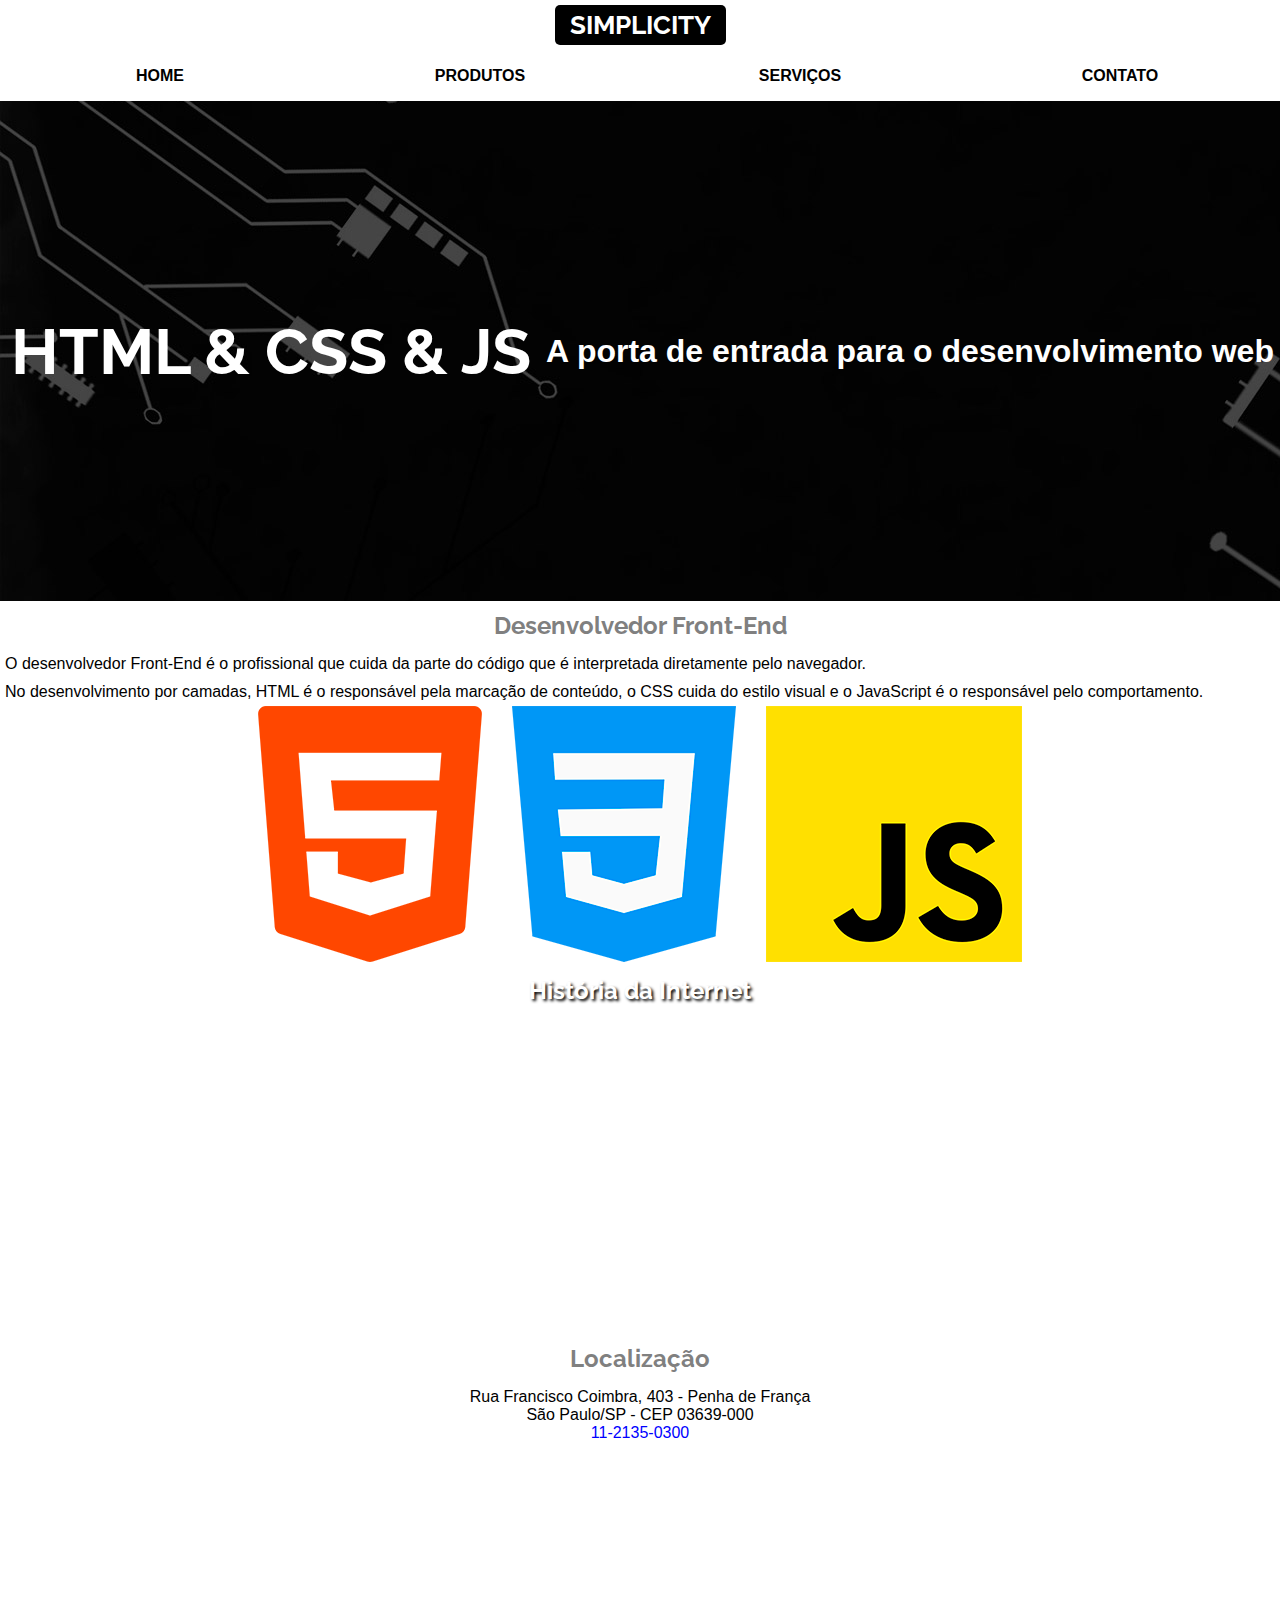
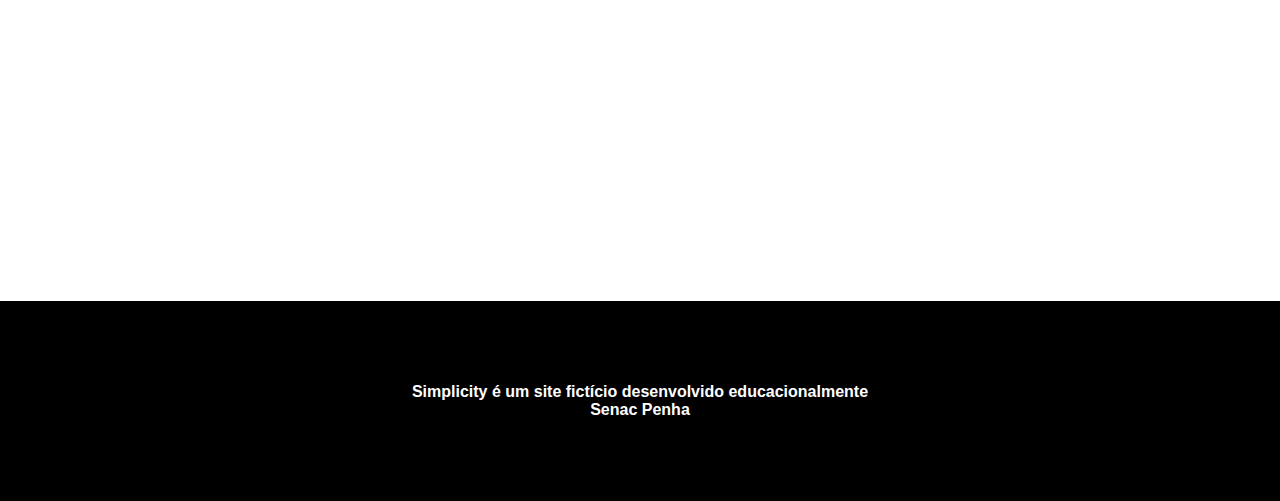
<file: index.html>
<!DOCTYPE html>
<html lang="pt-br">

<head>
    <meta charset="UTF-8">
    <meta name="viewport" content="width=device-width, initial-scale=1.0">
    <title>Simplicity</title>
    <link rel="shortcut icon" href="imagens/favicon.png" type="image/png" sizes="64x64">
    <link rel="stylesheet" href="css/estilos.css">
</head>

<body>

    <header class="topo">
        <h1><a href="index.html">Simplicity</a></h1>
        <nav class="menu">
            <a href="index.html">Home</a>
            <a href="produtos.html">Produtos</a>
            <a href="servicos.html">Serviços</a>
            <a href="contato.html">Contato</a>
        </nav>
    </header>

    <main class="conteudo">
        <article class="destaque">
            <h2>HTML & CSS & JS</h2>
            <p>A porta de entrada para o desenvolvimento web</p>
        </article>

        <article class="front-end">
            <h2>Desenvolvedor Front-End</h2>
            <p>O desenvolvedor Front-End é o profissional que cuida da parte do código que é interpretada diretamente  pelo navegador.</p>
            <p>No desenvolvimento por camadas, HTML é o responsável pela marcação de conteúdo, o CSS cuida do estilo visual e o JavaScript é o responsável pelo comportamento.</p>

            <figure>
                <img src="imagens/tecnologias.png" alt="Logotipos das linguagens HTML, CSS e JS">
            </figure>
        </article>

        <article class="historia">
            <h2>História da Internet</h2>
            <iframe height="315" src="https://www.youtube.com/embed/jlkvzcG1UMk?si=TT5wAanXpYPIbVCu" title="YouTube video player" frameborder="0" allow="accelerometer; autoplay; clipboard-write; encrypted-media; gyroscope; picture-in-picture; web-share" referrerpolicy="strict-origin-when-cross-origin" allowfullscreen></iframe>
        </article>

        <article class="localizacao">
            <h2>Localização</h2>
            <p>
                Rua Francisco Coimbra, 403 - Penha de França <br>
                São Paulo/SP - CEP 03639-000 <br>
                <a href="tel:1121350300">11-2135-0300</a>                
            </p>

            <iframe src="https://www.google.com/maps/embed?pb=!1m18!1m12!1m3!1d3658.1756287870057!2d-46.54283012484361!3d-23.526184778823964!2m3!1f0!2f0!3f0!3m2!1i1024!2i768!4f13.1!3m3!1m2!1s0x94ce5e45de28bb23%3A0x1d2ed3122aae28a7!2sSenac%20Penha!5e0!3m2!1spt-BR!2sbr!4v1718976820515!5m2!1spt-BR!2sbr"  height="450" style="border:0;" allowfullscreen="" loading="lazy" referrerpolicy="no-referrer-when-downgrade"></iframe>
        </article>
    </main>

    <footer class="rodape">
        <p>
            Simplicity é um site fictício desenvolvido educacionalmente<br> Senac Penha 
        </p>
    </footer>

</body>

</html>
</file>
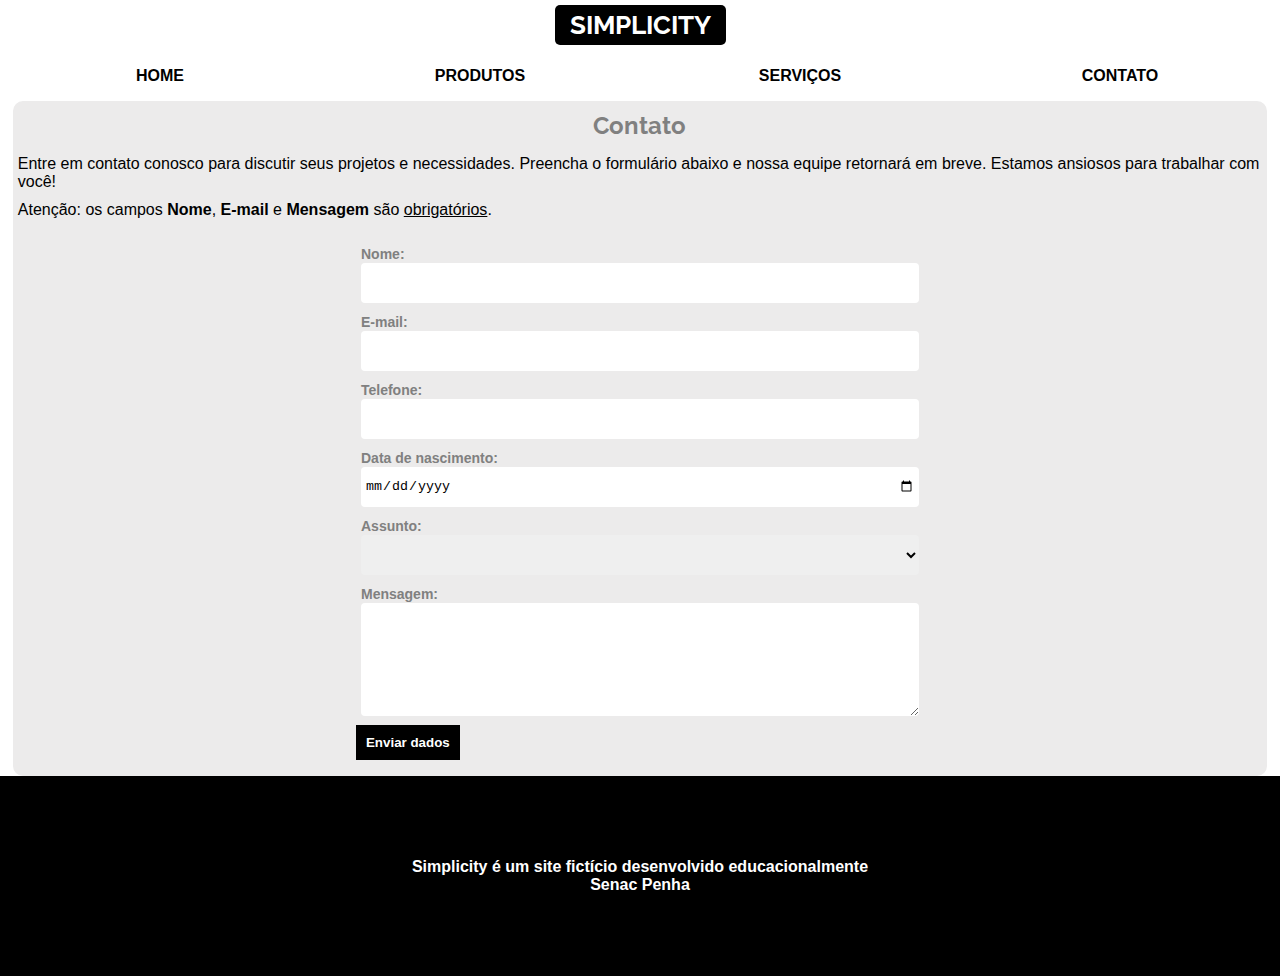
<file: contato.html>
<!DOCTYPE html>
<html lang="pt-br">

<head>
    <meta charset="UTF-8">
    <meta name="viewport" content="width=device-width, initial-scale=1.0">
    <title>Contato - Simplicity</title>
    <link rel="shortcut icon" href="imagens/favicon.png" type="image/png" sizes="64x64">
    <link rel="stylesheet" href="css/estilos.css">
</head>

<body>

    <header class="topo">
        <h1><a href="index.html">Simplicity</a></h1>
        <nav class="menu">
            <a href="index.html">Home</a>
            <a href="produtos.html">Produtos</a>
            <a href="servicos.html">Serviços</a>
            <a href="contato.html">Contato</a>
        </nav>
    </header>

    <main class="conteudo">

        <article class="conteudo-da-pagina">
            <h2>Contato</h2>
            <p>
                Entre em contato conosco para discutir seus projetos e necessidades. Preencha o formulário abaixo e
                nossa equipe retornará em breve. Estamos ansiosos para trabalhar com você!
            </p>

            <p>Atenção: os campos <b>Nome</b>, <b>E-mail</b> e <b>Mensagem</b> são <u>obrigatórios</u>.</p>

            <!-- Atributo action tem a ver
            com o destino/forma de programação
            de processamento. Por hora, deixe vazio.
            
            Atributo method é a forma mais segura
            e recomendada para transmitir os dados.
            Sempre use em formulários de contato/cadastro.
            -->
            <form action="" method="post">
                <p>
                    <label for="nome">Nome:</label>
                    <input required type="text" name="nome" id="nome">
                </p>
                <p>
                    <label for="email">E-mail:</label>
                    <input required type="email" name="email" id="email">
                </p>
                <p>
                    <label for="telefone">Telefone:</label>
                    <input type="tel" name="telefone" id="telefone">
                </p>
                <p>
                    <label for="nascimento">Data de nascimento:</label>
                    <input type="date" name="nascimento" id="nascimento">
                </p>
                
                <p>
                    <label for="assunto">Assunto:</label>
                    <select name="assunto" id="assunto">
                        <option value=""></option>
                        <option>Informações</option>
                        <option>Reclamações</option>
                        <option>Elogios</option>
                        <option>Outros</option>
                    </select>
                </p>

                <p>
                    <label for="mensagem">Mensagem:</label>
                    <textarea required name="mensagem" id="mensagem" cols="30" rows="7"></textarea>
                </p>
                
                <button type="submit" id="enviar">
                    Enviar dados
                </button>

            </form>

        </article>

    </main>

    <footer class="rodape">
        <p>
            Simplicity é um site fictício desenvolvido educacionalmente<br> Senac Penha
        </p>
    </footer>

    <!-- 2) Importação do JavaScript do Lightbox -->
    <script src="lightbox/js/lightbox-plus-jquery.min.js"></script>

</body>

</html>
</file>
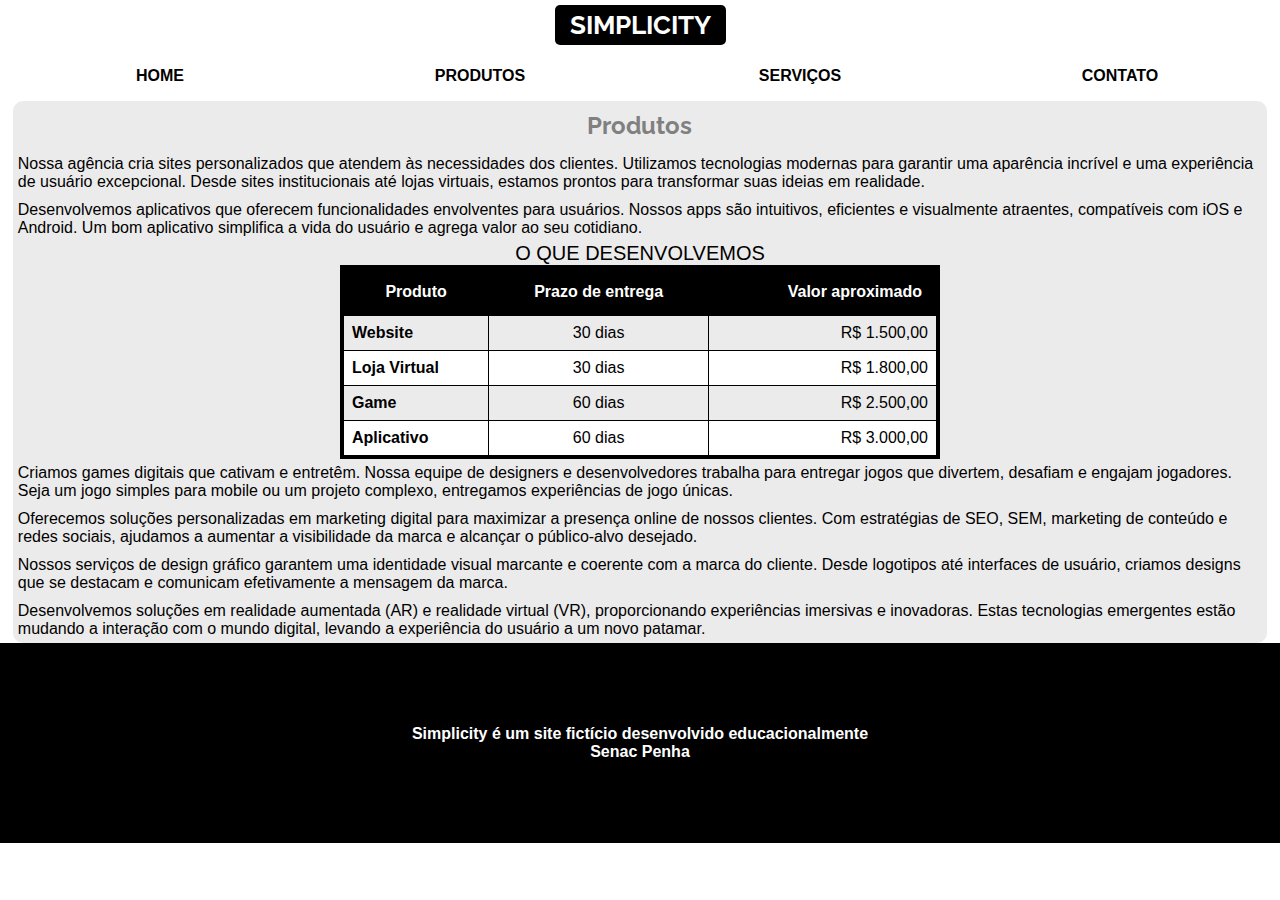
<file: produtos.html>
<!DOCTYPE html>
<html lang="pt-br">

<head>
    <meta charset="UTF-8">
    <meta name="viewport" content="width=device-width, initial-scale=1.0">
    <title>Produtos - Simplicity</title>
    <link rel="shortcut icon" href="imagens/favicon.png" type="image/png" sizes="64x64">
    <link rel="stylesheet" href="css/estilos.css">
</head>

<body>

    <header class="topo">
        <h1><a href="index.html">Simplicity</a></h1>
        <nav class="menu">
            <a href="index.html">Home</a>
            <a href="produtos.html">Produtos</a>
            <a href="servicos.html">Serviços</a>
            <a href="contato.html">Contato</a>
        </nav>
    </header>

    <main class="conteudo">

        <article class="conteudo-da-pagina">
            <h2>Produtos</h2>

            <p>
                Nossa agência cria sites personalizados que atendem às necessidades dos clientes. Utilizamos tecnologias
                modernas para garantir uma aparência incrível e uma experiência de usuário excepcional. Desde sites
                institucionais até lojas virtuais, estamos prontos para transformar suas ideias em realidade.
            </p>
            <p>
                Desenvolvemos aplicativos que oferecem funcionalidades envolventes para usuários. Nossos apps são
                intuitivos, eficientes e visualmente atraentes, compatíveis com iOS e Android. Um bom aplicativo
                simplifica a vida do usuário e agrega valor ao seu cotidiano.
            </p>


            <table>
                <caption>O que desenvolvemos</caption>
                <tr>
                    <th>Produto</th>
                    <th>Prazo de entrega</th>
                    <th>Valor aproximado</th>
                </tr>
                <tr>
                    <td>Website</td>
                    <td>30 dias</td>
                    <td>R$ 1.500,00</td>
                </tr>
                <tr>
                    <td>Loja Virtual</td>
                    <td>30 dias</td>
                    <td>R$ 1.800,00</td>
                </tr>
                <tr>
                    <td>Game</td>
                    <td>60 dias</td>
                    <td>R$ 2.500,00</td>
                </tr>
                <tr>
                    <td>Aplicativo</td>
                    <td>60 dias</td>
                    <td>R$ 3.000,00</td>
                </tr>
            </table>

            <p>
                Criamos games digitais que cativam e entretêm. Nossa equipe de designers e desenvolvedores trabalha para
                entregar jogos que divertem, desafiam e engajam jogadores. Seja um jogo simples para mobile ou um
                projeto complexo, entregamos experiências de jogo únicas.
            </p>
            <p>
                Oferecemos soluções personalizadas em marketing digital para maximizar a presença online de nossos
                clientes. Com estratégias de SEO, SEM, marketing de conteúdo e redes sociais, ajudamos a aumentar a
                visibilidade da marca e alcançar o público-alvo desejado.
            </p>
            <p>
                Nossos serviços de design gráfico garantem uma identidade visual marcante e coerente com a marca do
                cliente. Desde logotipos até interfaces de usuário, criamos designs que se destacam e comunicam
                efetivamente a mensagem da marca.
            </p>
            <p>
                Desenvolvemos soluções em realidade aumentada (AR) e realidade virtual (VR), proporcionando experiências
                imersivas e inovadoras. Estas tecnologias emergentes estão mudando a interação com o mundo digital,
                levando a experiência do usuário a um novo patamar.
            </p>
        </article>

    </main>

    <footer class="rodape">
        <p>
            Simplicity é um site fictício desenvolvido educacionalmente<br> Senac Penha
        </p>
    </footer>

</body>

</html>
</file>
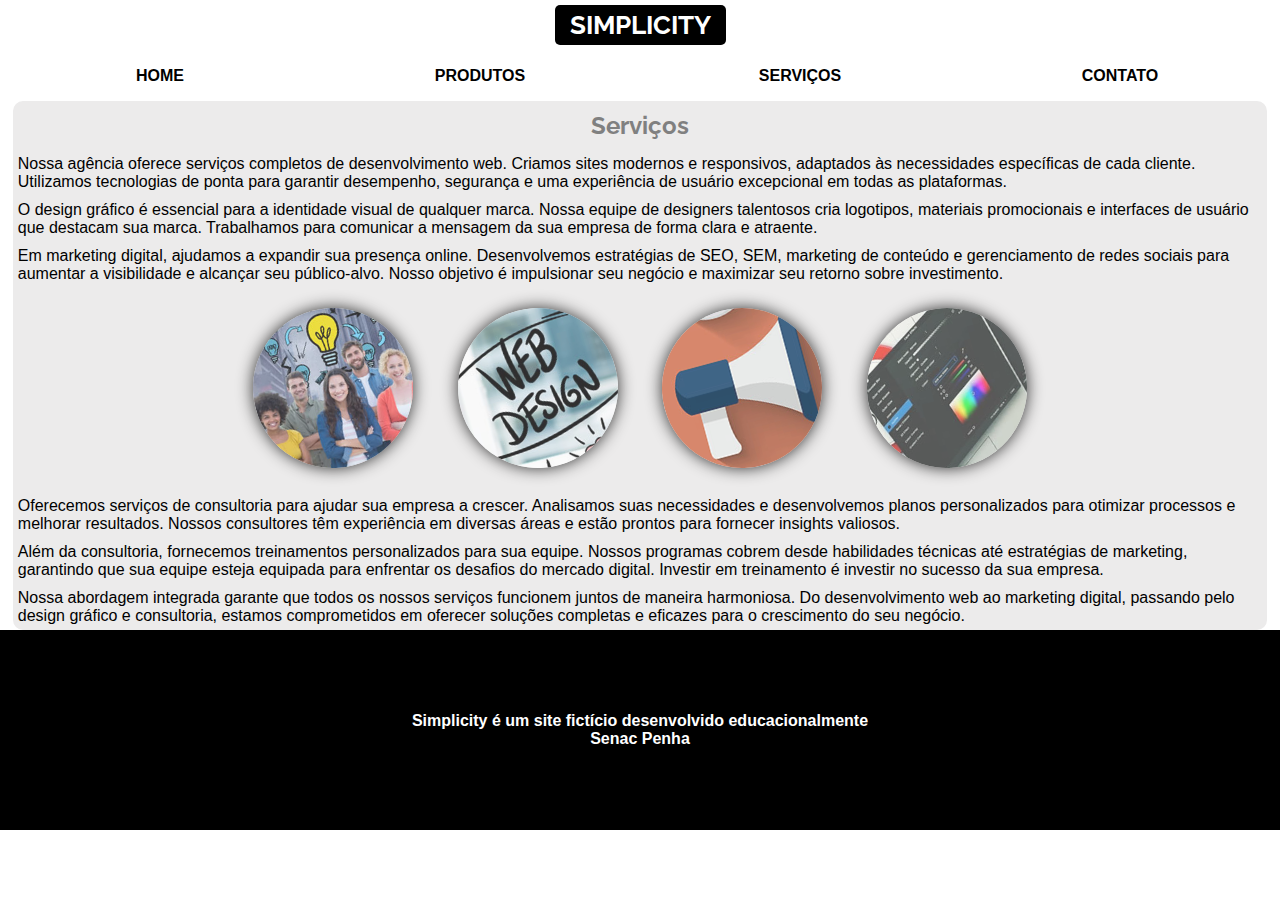
<file: servicos.html>
<!DOCTYPE html>
<html lang="pt-br">

<head>
    <meta charset="UTF-8">
    <meta name="viewport" content="width=device-width, initial-scale=1.0">
    <title>Serviços - Simplicity</title>
    <link rel="shortcut icon" href="imagens/favicon.png" type="image/png" sizes="64x64">

    <!-- 1) Importação do CSS do Lightbox -->
    <link rel="stylesheet" href="lightbox/css/lightbox.min.css">

    <link rel="stylesheet" href="css/estilos.css">
</head>

<body>

    <header class="topo">
        <h1><a href="index.html">Simplicity</a></h1>
        <nav class="menu">
            <a href="index.html">Home</a>
            <a href="produtos.html">Produtos</a>
            <a href="servicos.html">Serviços</a>
            <a href="contato.html">Contato</a>
        </nav>
    </header>

    <main class="conteudo">

        <article class="conteudo-da-pagina">
            <h2>Serviços</h2>

            <p>
                Nossa agência oferece serviços completos de desenvolvimento web. Criamos sites modernos e responsivos,
                adaptados às necessidades específicas de cada cliente. Utilizamos tecnologias de ponta para garantir
                desempenho, segurança e uma experiência de usuário excepcional em todas as plataformas.
            </p>

            <p>
                O design gráfico é essencial para a identidade visual de qualquer marca. Nossa equipe de designers
                talentosos cria logotipos, materiais promocionais e interfaces de usuário que destacam sua marca.
                Trabalhamos para comunicar a mensagem da sua empresa de forma clara e atraente.
            </p>
            <p>
                Em marketing digital, ajudamos a expandir sua presença online. Desenvolvemos estratégias de SEO, SEM,
                marketing de conteúdo e gerenciamento de redes sociais para aumentar a visibilidade e alcançar seu
                público-alvo. Nosso objetivo é impulsionar seu negócio e maximizar seu retorno sobre investimento.
            </p>

            <!-- Exercícios
            
            1) Crie um figure e DENTRO dele coloque
            as 4 imagens miniatura em qualquer ordem
            
            2) Transforme cada imagem/miniatura em um link
            e faça cada uma apontar para a imagem grande.
            -->

            <figure class="galeria-de-fotos">

                <!-- 3) Colocar o atributo data-lightbox="fotos" em cada
                 link de foto. Caso queira uma legenda embaixo
                 de cada imagem, coloque também o atributo
                 data-title="Texto que você quiser em cada um." -->

                <a data-title="Stephany já está REPROVADA!" data-lightbox="fotos" href="imagens/consultoria-treinamento.jpg">
                    <img src="imagens/consultoria-treinamento-mini.jpg" alt="">
                </a>
                <a data-title="Heloísa tá quase..." data-lightbox="fotos" href="imagens/desenvolvimento-web.jpg">
                    <img src="imagens/desenvolvimento-web-mini.jpg" alt="">
                </a>
                <a data-title="MelyssaS sei não hein" data-lightbox="fotos" href="imagens/marketing-digital.jpg">
                    <img src="imagens/marketing-digital-mini.jpg" alt="">
                </a>
                <a data-title="Antonio adora pagodãoooo!!!" data-lightbox="fotos" href="imagens/design-grafico.jpg">
                    <img src="imagens/design-grafico-mini.jpg" alt="">
                </a>
            </figure>

            <p>
                Oferecemos serviços de consultoria para ajudar sua empresa a crescer. Analisamos suas necessidades e
                desenvolvemos planos personalizados para otimizar processos e melhorar resultados. Nossos consultores
                têm experiência em diversas áreas e estão prontos para fornecer insights valiosos.
            </p>
            <p>
                Além da consultoria, fornecemos treinamentos personalizados para sua equipe. Nossos programas cobrem
                desde habilidades técnicas até estratégias de marketing, garantindo que sua equipe esteja equipada para
                enfrentar os desafios do mercado digital. Investir em treinamento é investir no sucesso da sua empresa.
            </p>
            <p>
                Nossa abordagem integrada garante que todos os nossos serviços funcionem juntos de maneira harmoniosa.
                Do desenvolvimento web ao marketing digital, passando pelo design gráfico e consultoria, estamos
                comprometidos em oferecer soluções completas e eficazes para o crescimento do seu negócio.
            </p>

        </article>

    </main>

    <footer class="rodape">
        <p>
            Simplicity é um site fictício desenvolvido educacionalmente<br> Senac Penha
        </p>
    </footer>

    <!-- 2) Importação do JavaScript do Lightbox -->
    <script src="lightbox/js/lightbox-plus-jquery.min.js"></script>

</body>

</html>
</file>
<file: css/estilos.css>
@import url('https://fonts.googleapis.com/css2?family=Jockey+One&family=Raleway:ital,wght@0,100..900;1,100..900&display=swap');

* { box-sizing: border-box; }

/* CSS Reset em alguns elementos */
body, h1, h2, p, figure {
    margin: 0;
    padding: 0;
}

img { max-width: 100%; }

body {
    font-family: 'Segoe UI', Tahoma, Geneva, Verdana, sans-serif;
}

a {
    text-decoration: none;
    color: blue;
}

.topo {
    text-align: center;
    /* background-color: yellow; */
    padding-top: 10px;
}

h1, .menu { text-transform: uppercase; }

h1 { font-size: 26px; }

h1 a {
    background-color: black;
    color: white;

    /* padding: 5px 15px; */

    padding-left: 15px;
    padding-right: 15px;
    padding-top: 5px;
    padding-bottom: 5px;

    border-radius: 5px;

    /* Raleway é a fonte externa, carregada do Google Fonts.
    As outras opções são alternativas caso ocorra algum
    problema no Google Fonts. */
    font-family: Raleway, Impact, "Arial Black", sans-serif; 
}

/* Regras para o menu e seus links */
.menu {
    /* background-color: pink; */
    margin-top: 10px;
    height: 50px;
    display: flex;
    justify-content: space-around;
    align-items: center;
}

/* Regra para formatar os links
contidos no menu/nav */
.menu a { 
    color: black;
    font-weight: bold;
    display: flex;
    width: 25%;
    justify-content: center;
    height: 50px;
    align-items: center;
    transition: 500ms;
}

.menu a:hover, .menu a:focus {
    background-color: #ecebeb;
}

/* Regras do conteúdo */

/* Destaque */
.destaque {
    background-image: url(../imagens/fundo-destaque.jpg);
    height: 500px;
    color: white;
    text-align: center;

    /* Plano de fundo (imagem) ficar
    estático/fixo */
    background-attachment: fixed;

    display: flex;
    flex-wrap: wrap;
    justify-content: center;
    align-items: center;

    /* Alinhando TODOS os itens de uma
    vez (content). Isso evita o espaço grande entre eles. */
    align-content: center;
}

.destaque h2 { 
    color: white;
    font-size: 64px; 
    animation-name: aparecer;
    animation-duration: 2s;
    
    /* animation-iteration-count: infinite; */
}

.destaque p { 
    font-size: 32px; 
    font-weight: bold;
    animation-name: aparecer;
    animation-duration: 2s;

    /* Atraso no início da animação */
    animation-delay: 2s;

    /* Faz com que o texto já
    comece transparente (opacidade zerada) APÓS o delay. */
    animation-fill-mode: backwards;
}

/* Animações com CSS
Para criar animações é necessário realizar duas etapas:

1) Criar uma REGRA DE ANIMAÇÃO usando "@keyframes"
2) APLICAR/CONFIGURAR a regra de animação em uma regra existente usando a propriedade "animation" */

/* Regra de Animação (etapa 1) */
@keyframes aparecer {
    from { opacity: 0; }
    to { opacity: 1; }
}

/* Animação de cor */
@keyframes anima-cores {
    from { color: white; }
    to { color: purple; }
}

/* Animação de movimento */
@keyframes caindo {
    from { transform: translateY(-1000px); }
    to { transform: translateY(0); }
}

article h2 {
    text-align: center;
    font-family: Raleway, sans-serif;
    padding: 10px;
    color: gray;
}

article p { padding: 5px; }

figure { text-align: center; }

/* EXERCÍCIOS */

/* 1) Crie uma regra para formatar o article História da Internet com as seguintes características:
 
-Imagem de plano de fundo (fundo-madeira)
-A imagem deve ficar parada ao rolar
-Alinhamento centralizado (não precisa de flex) */

.historia {
    background-image: url(../imagens/fundo-madeira.jpg);
    background-attachment: fixed;
    text-align: center;    
}

/* 2) Crie uma regra para formatar o título História da Internet com as seguintes características:
 -Cor do texto branca
-Sombra no texto (com os valores que vc quiser) */
.historia h2 {
    color: white;
    text-shadow: black 2px 2px 3px;
}

/* 3) Crie uma regra para formatar o vídeo do História da internet com:
-Largura de 100%
-Largura máxima de 650px */
.historia iframe {
    width: 100%;
    max-width: 650px;
}

/* 4) Crie uma regra para formatar o artigo Localização com:
-Alinhamento centralizado (não precisa de flex) */

.localizacao { text-align: center; }

/* 5) Crie uma regra para formatar o mapa da Localização com:
-Largura de 100% */
.localizacao iframe { width: 100%; }

.rodape {
    background-color: black;
    color: white;
    height: 200px;
    font-weight: bold;
    text-align: center;
    display: flex;
    justify-content: center;
    align-items: center;
}


/* Estilos para as páginas internas:
Produtos, Serviços e Contato */

.conteudo-da-pagina {
    background-color: #ecebeb;
    border-radius: 10px;
    width: 98%;
    margin: auto;
}


table {
    border: solid 4px;
    width: 80%;
    margin: auto;
    max-width: 600px;

    /* Removendo o espaçamento
    entre as bordas das células */
    border-collapse: collapse;
}

caption {
    font-size: 20px;
    text-transform: uppercase;
}

th, td { border: solid 1px; }

th {
    background-color: black;
    color: white;
    border-color: black;
    padding: 14px;
}

td { padding: 8px; }

/* Pseudo-classe :last-child
Usada para formatar os "últimos filhos"
de determinada tag (no caso, th e td) */
th:last-child, td:last-child { 
    text-align: right;
}

/* Pseudo-classe :first-child
Selecionamos cada primeiro td */
td:first-child { font-weight: bold; }

/* Pseudo-classe :nth-child(valor/expressão). Neste caso, estamos formatando cada segundo (2) td */
td:nth-child(2) { text-align: center; }

/* Linhas "zebradas" */

/* Linhas ímpares (odd) */
tr:nth-child(odd) { background-color: white; }

/* Linhas pares (even) */
tr:nth-child(even) { background-color: #ecebeb; }


/* Regras para as fotos da galeria
na página Serviços */

/* Como as imagens começam */
.galeria-de-fotos img {
    border-radius: 100%; 
    transform: scale(0.8) rotate(-15deg);
    box-shadow: black 0 0 20px;
    transition: 0.5s;
    opacity: 0.8;
}

/* Como as imagens ficam
AO PASSAR o mouse por cima */
.galeria-de-fotos img:hover {
    transform: scale(1);
    opacity: 1;
}


/* Regras para formulário de contato */

form {
    max-width: 600px;
    margin: auto;
    padding: 16px;
}

label {
    font-size: 14px;
    font-weight: bold;
    color: gray;
}

#nome, #email, #telefone, #nascimento,
#assunto, #mensagem {
    width: 100%;
    height: 40px;
    border: none;
    border-radius: 4px;
    padding: 4px;
}

#mensagem { height: auto; }

#enviar {
    background-color: black;
    color: white;
    border: none;
    padding: 10px;
    font-weight: bold;
}

#enviar:hover, #enviar:focus {
    background-color: darkblue;
}
</file>
